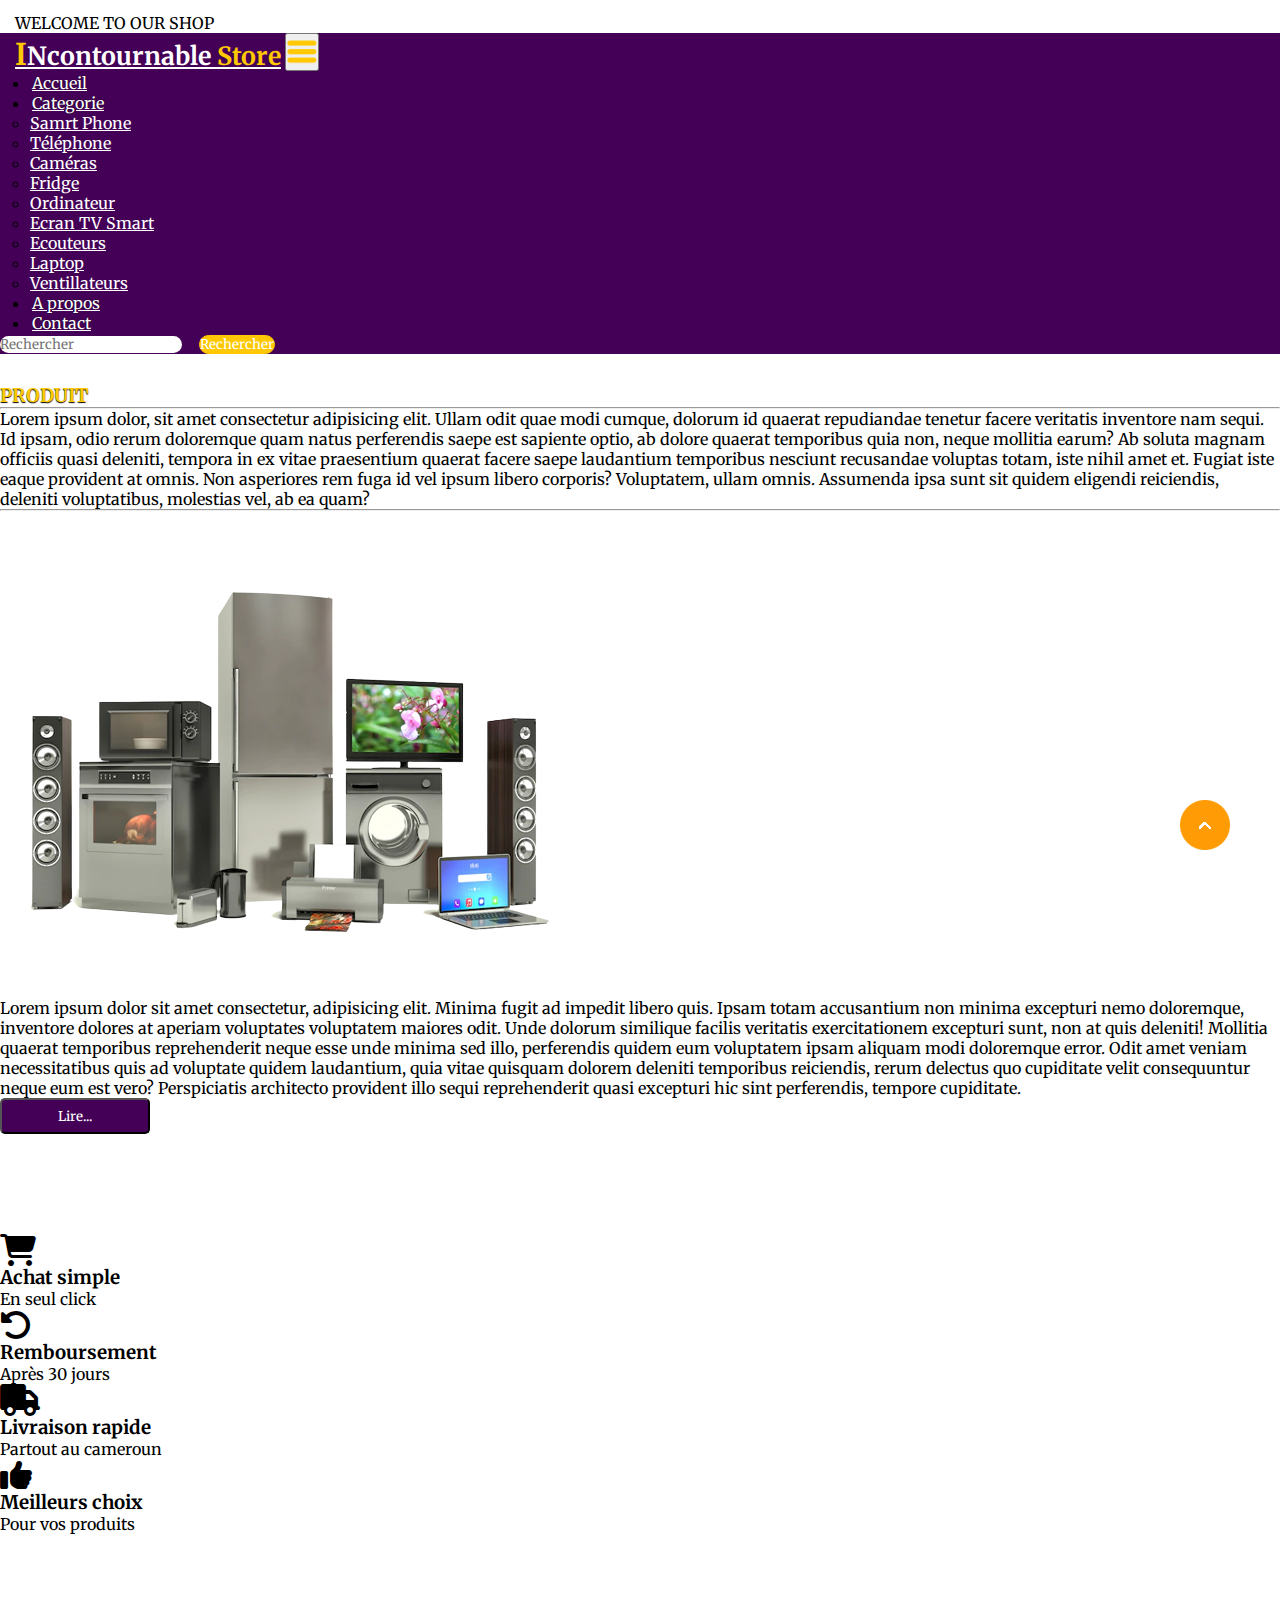
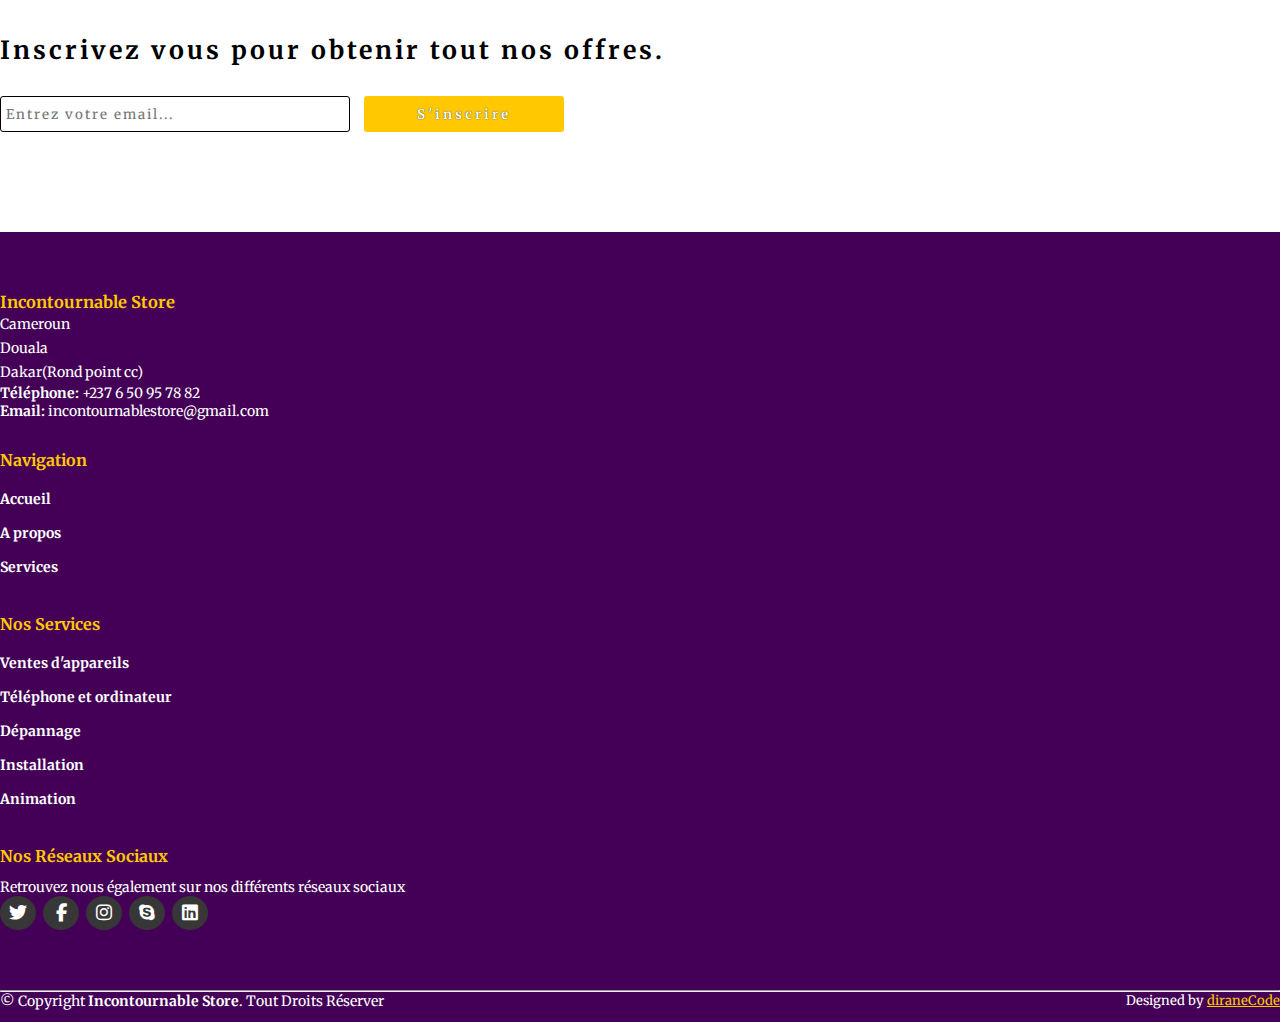
<file: about.html>
<!DOCTYPE html>
<html lang="en">
<head>
    <meta charset="UTF-8">
    <meta http-equiv="X-UA-Compatible" content="IE=edge">
    <meta name="viewport" content="width=device-width, initial-scale=1.0">
    <title>Electronic Shop</title>
    <link rel="stylesheet" href="style.css">
    <link rel="stylesheet" href="https://cdnjs.cloudflare.com/ajax/libs/font-awesome/6.2.0/css/all.min.css">
    <!-- bootstrap links -->
    <link href="https://cdn.jsdelivr.net/npm/bootstrap@5.0.2/dist/css/bootstrap.min.css" rel="stylesheet" integrity="sha384-EVSTQN3/azprG1Anm3QDgpJLIm9Nao0Yz1ztcQTwFspd3yD65VohhpuuCOmLASjC" crossorigin="anonymous">
    <!-- bootstrap links -->
    <!-- fonts links -->
    <link rel="preconnect" href="https://fonts.googleapis.com">
    <link rel="preconnect" href="https://fonts.gstatic.com" crossorigin>
    <link href="https://fonts.googleapis.com/css2?family=Merriweather&display=swap" rel="stylesheet">
    <!-- fonts links -->
</head>
<body>

    <!-- top navbar -->
    <div class="top-navbar">
        <p>WELCOME TO OUR SHOP</p>
    </div>
    <!-- top navbar -->

    <!-- navbar -->
    <nav class="navbar navbar-expand-lg" id="navbar">
      <div class="container-fluid">
        <a class="navbar-brand" href="index.html" id="logo"><span id="span1">I</span>Ncontournable <span>Store</span></a>
        <button class="navbar-toggler" type="button" data-bs-toggle="collapse" data-bs-target="#navbarSupportedContent" aria-controls="navbarSupportedContent" aria-expanded="false" aria-label="Toggle navigation">
          <span><img src="./images/menu.png" alt="" width="30px"></span>
        </button>
        <div class="collapse navbar-collapse" id="navbarSupportedContent">
          <ul class="navbar-nav me-auto mb-2 mb-lg-0">
            <li class="nav-item">
              <a class="nav-link active" aria-current="page" href="index.html">Accueil</a>
            </li>
            <li class="nav-item dropdown">
              <a class="nav-link dropdown-toggle" href="#" id="navbarDropdown" role="button" data-bs-toggle="dropdown" aria-expanded="false">
                Categorie
              </a>
              <ul class="dropdown-menu" aria-labelledby="navbarDropdown" style="background-color: rgb(67 0 86);">
                <li><a class="dropdown-item" href="#">Samrt Phone</a></li>
                <li><a class="dropdown-item" href="#">Téléphone</a></li>
                <li><a class="dropdown-item" href="#">Caméras</a></li>
                <li><a class="dropdown-item" href="#">Fridge</a></li>
                <li><a class="dropdown-item" href="#">Ordinateur</a></li>
                <li><a class="dropdown-item" href="#">Ecran TV Smart</a></li>
                <li><a class="dropdown-item" href="#">Ecouteurs</a></li>
                <li><a class="dropdown-item" href="#">Laptop</a></li>
                <li><a class="dropdown-item" href="#">Ventillateurs</a></li>
              </ul>
            </li>
            <li class="nav-item">
              <a class="nav-link" href="about.html">A propos</a>
            </li>
            <li class="nav-item">
              <a class="nav-link" href="contact.html">Contact</a>
            </li>
          </ul>
          <form class="d-flex" id="search">
            <input class="form-control me-2" type="search" placeholder="Rechercher" aria-label="Search">
            <button class="btn btn-outline-success" type="submit">Rechercher</button>
          </form>
        </div>
      </div>
    </nav>
  <!-- navbar -->
    






 
    <div class="container" id="about">
        <h3>PRODUIT</h3>
        <hr><p>Lorem ipsum dolor, sit amet consectetur adipisicing elit. Ullam odit quae modi cumque, dolorum id quaerat repudiandae tenetur facere veritatis inventore nam sequi. Id ipsam, odio rerum doloremque quam natus perferendis saepe est sapiente optio, ab dolore quaerat temporibus quia non, neque mollitia earum? Ab soluta magnam officiis quasi deleniti, tempora in ex vitae praesentium quaerat facere saepe laudantium temporibus nesciunt recusandae voluptas totam, iste nihil amet et. Fugiat iste eaque provident at omnis. Non asperiores rem fuga id vel ipsum libero corporis? Voluptatem, ullam omnis. Assumenda ipsa sunt sit quidem eligendi reiciendis, deleniti voluptatibus, molestias vel, ab ea quam?</p>
        <hr>
        <div class="row" style="margin-top: 50px;">
            <div class="col-md-5 py-3 py-md-0">
                <div class="card">
                    <img src="./images/background.png" alt="">
                </div>
            </div>
            <div class="col-md-7 py-3 py-md-0">
                <p>Lorem ipsum dolor sit amet consectetur, adipisicing elit. Minima fugit ad impedit libero quis. Ipsam totam accusantium non minima excepturi nemo doloremque, inventore dolores at aperiam voluptates voluptatem maiores odit. Unde dolorum similique facilis veritatis exercitationem excepturi sunt, non at quis deleniti! Mollitia quaerat temporibus reprehenderit neque esse unde minima sed illo, perferendis quidem eum voluptatem ipsam aliquam modi doloremque error. Odit amet veniam necessitatibus quis ad voluptate quidem laudantium, quia vitae quisquam dolorem deleniti temporibus reiciendis, rerum delectus quo cupiditate velit consequuntur neque eum est vero? Perspiciatis architecto provident illo sequi reprehenderit quasi excepturi hic sint perferendis, tempore cupiditate.</p>
                <button>Lire...</button>
            </div>
        </div>
    </div>








    <!-- offer -->
    <div class="container" id="offer">
      <div class="row">
        <div class="col-md-3 py-3 py-md-0">
          <i class="fa-solid fa-cart-shopping"></i>
          <h3>Achat simple</h3>
          <p>En seul click</p>
        </div>
        <div class="col-md-3 py-3 py-md-0">
          <i class="fa-solid fa-rotate-left"></i>
          <h3>Remboursement</h3>
          <p>Après 30 jours</p>
        </div>
        <div class="col-md-3 py-3 py-md-0">
          <i class="fa-solid fa-truck"></i>
          <h3>Livraison rapide</h3>
          <p>Partout au cameroun</p>
        </div>
        <div class="col-md-3 py-3 py-md-0">
          <i class="fa-solid fa-thumbs-up"></i>
          <h3>Meilleurs choix</h3>
          <p>Pour vos produits</p>
        </div>
      </div>
    </div>
    <!-- offer -->





    
     <!-- newslater -->
     <div class="container" id="newslater">
      <h3 class="text-center">Inscrivez vous pour obtenir tout nos offres.</h3>
      <div class="input text-center">
        <input type="text" placeholder="Entrez votre email...">
        <button id="subscribe">S'inscrire</button>
      </div>
    </div>
    <!-- newslater -->






        <!-- footer -->
        <footer id="footer">
          <div class="footer-top">
            <div class="container">
              <div class="row">
    
                <div class="col-lg-3 col-md-6 footer-contact">
                  <h3>Incontournable Store</h3>
                  <p>
                    Cameroun <br>
                    Douala <br>
                    Dakar(Rond point cc) <br>
                  </p>
                  <strong>Téléphone:</strong> +237 6 50 95 78 82 <br>
                  <strong>Email:</strong> incontournablestore@gmail.com <br>
                </div>
    
                <div class="col-lg-3 col-md-6 footer-links">
                  <h4>Navigation</h4>
                 <ul>
                  <li><a href="#">Accueil</a></li>
                  <li><a href="#">A propos</a></li>
                  <li><a href="#">Services</a></li>
                 </ul>
                </div>
    
    
    
               
    
                <div class="col-lg-3 col-md-6 footer-links">
                  <h4>Nos Services</h4>
    
                 <ul>
                  <li><a href="#">Ventes d'appareils</a></li>
                  <li><a href="#">Téléphone et ordinateur</a></li>
                  <li><a href="#">Dépannage</a></li>
                  <li><a href="#">Installation</a></li>
                  <li><a href="#">Animation</a></li>
                 </ul>
                </div>
    
                <div class="col-lg-3 col-md-6 footer-links">
                  <h4>Nos Réseaux Sociaux</h4>
                  <p>Retrouvez nous également sur nos différents réseaux sociaux</p>
    
                  <div class="socail-links mt-3">
                    <a href="#"><i class="fa-brands fa-twitter"></i></a>
                    <a href="#"><i class="fa-brands fa-facebook-f"></i></a>
                    <a href="#"><i class="fa-brands fa-instagram"></i></a>
                    <a href="#"><i class="fa-brands fa-skype"></i></a>
                    <a href="#"><i class="fa-brands fa-linkedin"></i></a>
                  </div>
                
                </div>
    
              </div>
            </div>
          </div>
          <hr>
          <div class="container py-4">
            <div class="copyright">
              &copy; Copyright <strong><span>Incontournable Store</span></strong>. Tout Droits Réserver
            </div>
            <div class="credits">
              Designed by <a href="#">diraneCode</a>
            </div>
          </div>
        </footer>
        <!-- footer -->







    <a href="#" class="arrow"><i><img src="./images/arrow.png" alt=""></i></a>













    <script src="https://cdn.jsdelivr.net/npm/bootstrap@5.0.2/dist/js/bootstrap.bundle.min.js" integrity="sha384-MrcW6ZMFYlzcLA8Nl+NtUVF0sA7MsXsP1UyJoMp4YLEuNSfAP+JcXn/tWtIaxVXM" crossorigin="anonymous"></script>

</body>
</html>
</file>
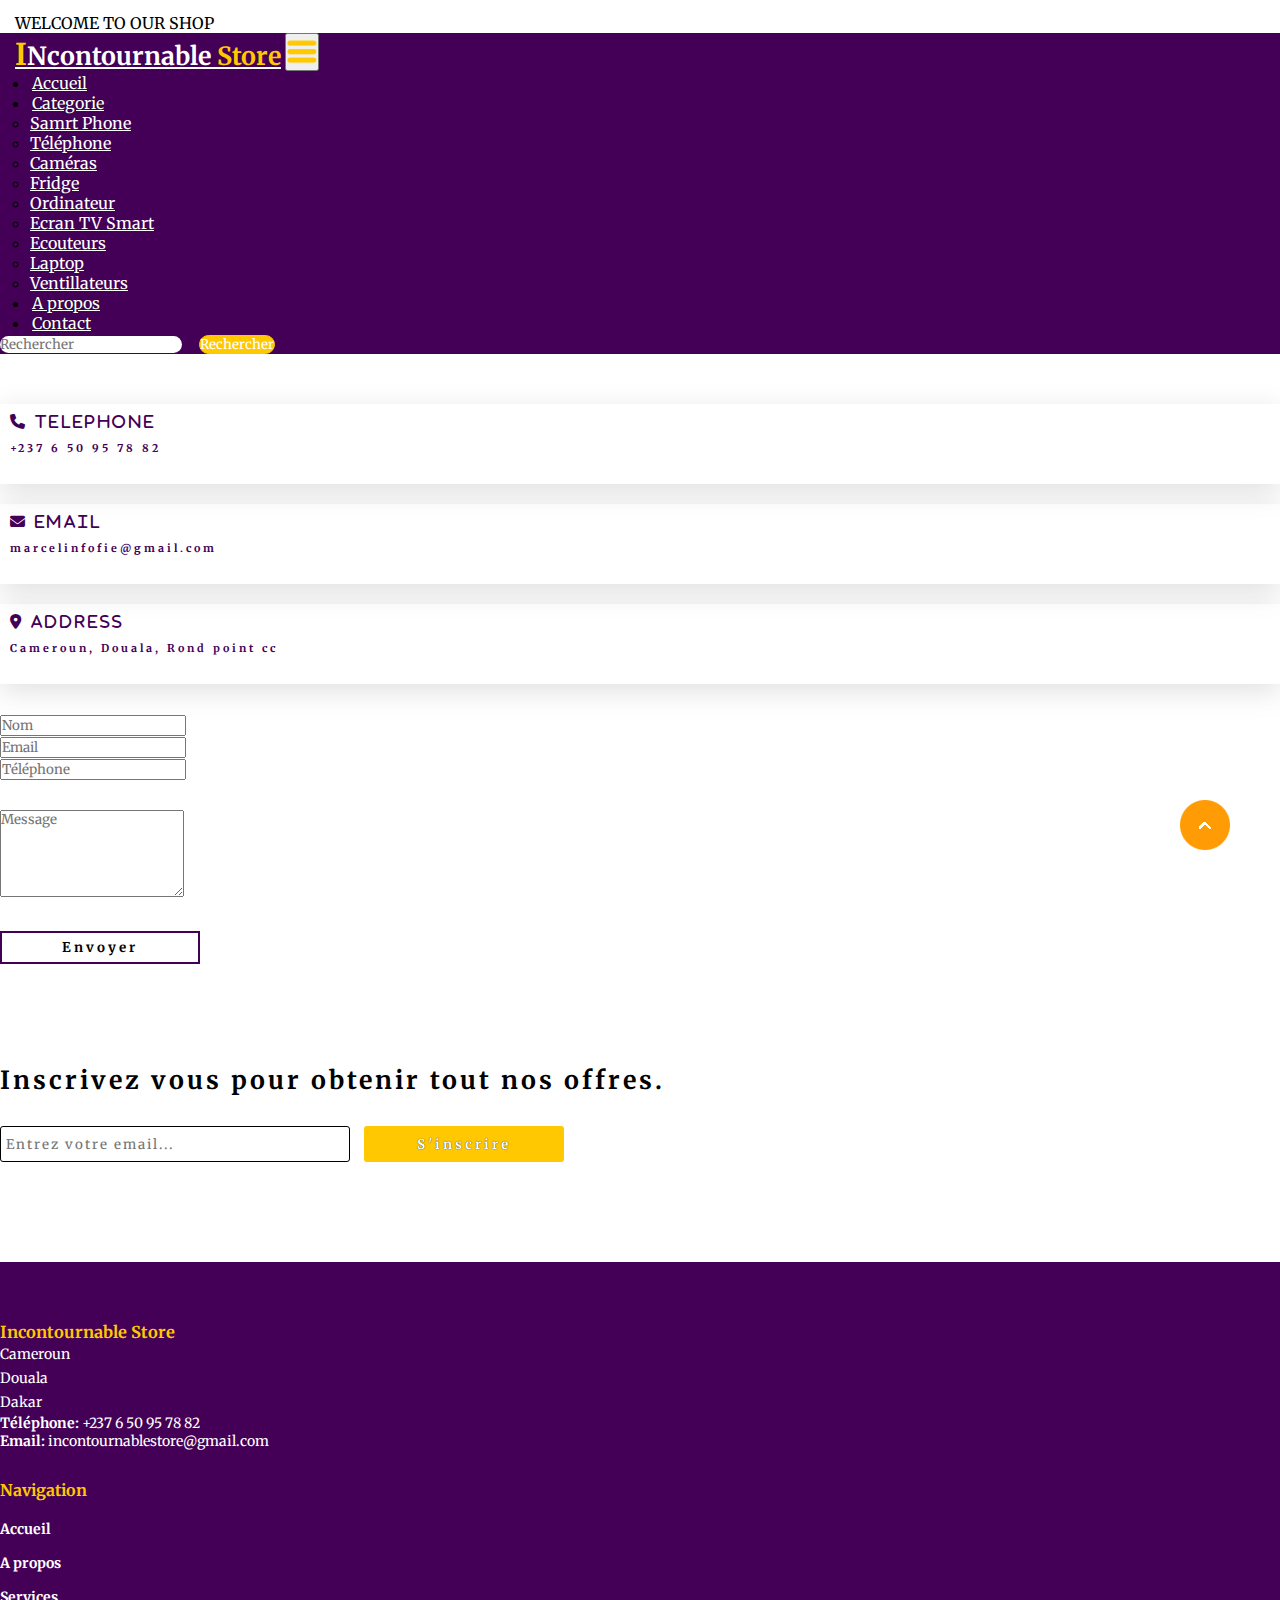
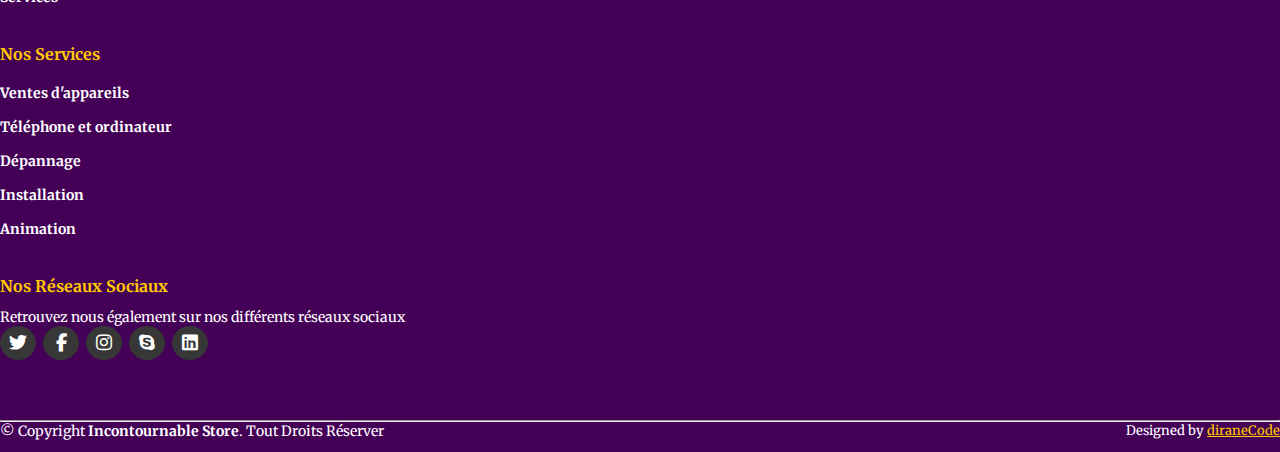
<file: contact.html>
<!DOCTYPE html>
<html lang="en">
<head>
    <meta charset="UTF-8">
    <meta http-equiv="X-UA-Compatible" content="IE=edge">
    <meta name="viewport" content="width=device-width, initial-scale=1.0">
    <title>Electronic Shop</title>
    <link rel="stylesheet" href="style.css">
    <link rel="stylesheet" href="https://cdnjs.cloudflare.com/ajax/libs/font-awesome/6.2.0/css/all.min.css">
    <!-- bootstrap links -->
    <link href="https://cdn.jsdelivr.net/npm/bootstrap@5.0.2/dist/css/bootstrap.min.css" rel="stylesheet" integrity="sha384-EVSTQN3/azprG1Anm3QDgpJLIm9Nao0Yz1ztcQTwFspd3yD65VohhpuuCOmLASjC" crossorigin="anonymous">
    <!-- bootstrap links -->
    <!-- fonts links -->
    <link rel="preconnect" href="https://fonts.googleapis.com">
    <link rel="preconnect" href="https://fonts.gstatic.com" crossorigin>
    <link href="https://fonts.googleapis.com/css2?family=Merriweather&display=swap" rel="stylesheet">
    <!-- fonts links -->
</head>
<body>

    <!-- top navbar -->
    <div class="top-navbar">
        <p>WELCOME TO OUR SHOP</p>
    </div>
    <!-- top navbar -->

    <!-- navbar -->
    <nav class="navbar navbar-expand-lg" id="navbar">
      <div class="container-fluid">
        <a class="navbar-brand" href="index.html" id="logo"><span id="span1">I</span>Ncontournable <span>Store</span></a>
        <button class="navbar-toggler" type="button" data-bs-toggle="collapse" data-bs-target="#navbarSupportedContent" aria-controls="navbarSupportedContent" aria-expanded="false" aria-label="Toggle navigation">
          <span><img src="./images/menu.png" alt="" width="30px"></span>
        </button>
        <div class="collapse navbar-collapse" id="navbarSupportedContent">
          <ul class="navbar-nav me-auto mb-2 mb-lg-0">
            <li class="nav-item">
              <a class="nav-link active" aria-current="page" href="index.html">Accueil</a>
            </li>
            <li class="nav-item dropdown">
              <a class="nav-link dropdown-toggle" href="#" id="navbarDropdown" role="button" data-bs-toggle="dropdown" aria-expanded="false">
                Categorie
              </a>
              <ul class="dropdown-menu" aria-labelledby="navbarDropdown" style="background-color: rgb(67 0 86);">
                <li><a class="dropdown-item" href="#">Samrt Phone</a></li>
                <li><a class="dropdown-item" href="#">Téléphone</a></li>
                <li><a class="dropdown-item" href="#">Caméras</a></li>
                <li><a class="dropdown-item" href="#">Fridge</a></li>
                <li><a class="dropdown-item" href="#">Ordinateur</a></li>
                <li><a class="dropdown-item" href="#">Ecran TV Smart</a></li>
                <li><a class="dropdown-item" href="#">Ecouteurs</a></li>
                <li><a class="dropdown-item" href="#">Laptop</a></li>
                <li><a class="dropdown-item" href="#">Ventillateurs</a></li>
              </ul>
            </li>
            <li class="nav-item">
              <a class="nav-link" href="about.html">A propos</a>
            </li>
            <li class="nav-item">
              <a class="nav-link" href="contact.html">Contact</a>
            </li>
          </ul>
          <form class="d-flex" id="search">
            <input class="form-control me-2" type="search" placeholder="Rechercher" aria-label="Search">
            <button class="btn btn-outline-success" type="submit">Rechercher</button>
          </form>
        </div>
      </div>
    </nav>
  <!-- navbar -->
    






    
   
    <div class="container" id="contact">
        <div class="row" style="margin-top: 50px;">
            <div class="col-md-4 py-3 py-md-0">
                <div class="card">
                    <i class="fas fa-phone"> TElEphone</i>
                    <h6>+237 6 50 95 78 82</h6>
                </div>
            </div>
            <div class="col-md-4 py-3 py-md-0">
                <div class="card">
                    <i class="fas fa-envelope"> Email</i>
                    <h6>marcelinfofie@gmail.com</h6>
                </div>
            </div>
            <div class="col-md-4 py-3 py-md-0">
                <div class="card">
                    <i class="fas fa-location-dot"> Address</i>
                    <h6>Cameroun, Douala, Rond point cc</h6>
                </div>
            </div>
        </div>
        <div class="row" style="margin-top: 30px;">
            <div class="col-md-4 py-3 py-md-0">
                <input type="text" class="form-control form-control" placeholder="Nom">
            </div>
            <div class="col-md-4 py-3 py-md-0">
                <input type="text" class="form-control form-control" placeholder="Email">
            </div>
            <div class="col-md-4 py-3 py-md-0">
                <input type="text" class="form-control form-control" placeholder="Téléphone">
            </div>
            <div class="form-group" style="margin-top: 30px;">
                <textarea class="form-control" id="" rows="5" placeholder="Message"></textarea>
            </div>
            <div class="messagebtn text-center"><button>Envoyer</button></div>
        </div>
    </div>





    
     <!-- newslater -->
     <div class="container" id="newslater">
      <h3 class="text-center">Inscrivez vous pour obtenir tout nos offres.</h3>
      <div class="input text-center">
        <input type="text" placeholder="Entrez votre email...">
        <button id="subscribe">S'inscrire</button>
      </div>
    </div>
    <!-- newslater -->






        <!-- footer -->
        <footer id="footer">
          <div class="footer-top">
            <div class="container">
              <div class="row">
    
                <div class="col-lg-3 col-md-6 footer-contact">
                  <h3>Incontournable Store</h3>
                  <p>
                    Cameroun <br>
                    Douala <br>
                    Dakar <br>
                  </p>
                  <strong>Téléphone:</strong> +237 6 50 95 78 82 <br>
                  <strong>Email:</strong> incontournablestore@gmail.com <br>
                </div>
    
                <div class="col-lg-3 col-md-6 footer-links">
                  <h4>Navigation</h4>
                 <ul>
                  <li><a href="#">Accueil</a></li>
                  <li><a href="#">A propos</a></li>
                  <li><a href="#">Services</a></li>
                 </ul>
                </div>
    
    
    
               
    
                <div class="col-lg-3 col-md-6 footer-links">
                  <h4>Nos Services</h4>
    
                 <ul>
                  <li><a href="#">Ventes d'appareils</a></li>
                  <li><a href="#">Téléphone et ordinateur</a></li>
                  <li><a href="#">Dépannage</a></li>
                  <li><a href="#">Installation</a></li>
                  <li><a href="#">Animation</a></li>
                 </ul>
                </div>
    
                <div class="col-lg-3 col-md-6 footer-links">
                  <h4>Nos Réseaux Sociaux</h4>
                  <p>Retrouvez nous également sur nos différents réseaux sociaux</p>
    
                  <div class="socail-links mt-3">
                    <a href="#"><i class="fa-brands fa-twitter"></i></a>
                    <a href="#"><i class="fa-brands fa-facebook-f"></i></a>
                    <a href="#"><i class="fa-brands fa-instagram"></i></a>
                    <a href="#"><i class="fa-brands fa-skype"></i></a>
                    <a href="#"><i class="fa-brands fa-linkedin"></i></a>
                  </div>
                
                </div>
    
              </div>
            </div>
          </div>
          <hr>
          <div class="container py-4">
            <div class="copyright">
              &copy; Copyright <strong><span>Incontournable Store</span></strong>. Tout Droits Réserver
            </div>
            <div class="credits">
              Designed by <a href="#">diraneCode</a>
            </div>
          </div>
        </footer>
        <!-- footer -->







    <a href="#" class="arrow"><i><img src="./images/arrow.png" alt=""></i></a>













    <script src="https://cdn.jsdelivr.net/npm/bootstrap@5.0.2/dist/js/bootstrap.bundle.min.js" integrity="sha384-MrcW6ZMFYlzcLA8Nl+NtUVF0sA7MsXsP1UyJoMp4YLEuNSfAP+JcXn/tWtIaxVXM" crossorigin="anonymous"></script>

</body>
</html>
</file>
<file: style.css>
*{
    margin: 0;
    padding: 0;
    box-sizing: border-box;
    outline: none;
    font-family: 'Merriweather', serif;
}
/* top navbar */
.top-navbar{
    display: flex;
    justify-content: space-between;
}
.top-navbar p{
    margin-top: 13px;
    margin-left: 15px;
}
.top-navbar .icons{
    margin-top: 13px;
    margin-right: 15px;
}
.top-navbar a{
    text-decoration: none;
    color: black;
    margin-left: 10px;
}
.top-navbar a img{
    margin-bottom: 3px;
}
.top-navbar a:hover{
    color: black;
}
@media screen and (max-width:400px){
    .top-navbar a{
        font-size: 13px;
    }
    .top-navbar a img{
        width: 15px;
    }
    .top-navbar p{
        font-size: 13px;
    }
}
@media screen and (max-width:320px){
    .top-navbar a{
        font-size: 10px;
    }
    .top-navbar a img{
        width: 13px;
    }
    .top-navbar p{
        font-size: 10px;
    }
}
@media screen and (max-width:318px){
    .top-navbar a{
        font-size: 8px;
        margin-left: 0;
    }
    .top-navbar a img{
        width: 10px;
        margin-left: 0;
    }
    .top-navbar p{
        font-size: 10px;
        margin-top: 20px;
    }
}
/* top navbar */

/* navbar */
#navbar{
    background-color: rgb(67 0 86);
}
#logo{
    margin-left: 15px;
    color: white;
    font-size: 25px;
    font-weight: bold;
    margin-bottom: 6px;
}
#logo span{
    color: #ffc800;
}
#logo #span1{
    font-size: 30px;
}
.navbar-nav{
    margin-left: 20px;
}
.nav-item{
    margin-left: 10px;
}
.nav-item .nav-link{
    color: white;
    margin-left: 2px;
    text-shadow: 0px 0px 1px black;
    transition: 0.5s ease;
}
.nav-item .nav-link:hover{
    color: #ffc800;
}
.dropdown-menu li a{
    color: white;
    transition: 0.5s ease;
}
.dropdown-menu li a:hover{
    background-color: rgb(67 0 86);
    color: #ffc800;
}
#search input{
    border-radius: 50px;
    border: none;
}
#search button{
    border-radius: 50px;
    color: white;
    border: 1px solid #ffc800;
    background-color: #ffc800;
}
/* navbar */




/* home content */
.home{
    width: 100%;
    height: 80vh;
    display: flex;
    align-items: center;
    justify-content: center;
    flex-wrap: wrap;
    position: relative;
    background-color: #a9a9a92b;
    z-index: 0;
}
.home .img{
    flex: 1 1 300px;
}
.home .img img{
    margin-top: 30px;
    width: 100%;
}
.home .content{
    flex: 1 1 400px;
    margin-top: 20px;
}
.content h1{
    color: rgb(67 0 86);
    font-weight: bold;
    margin-left: 23px;
    font-size: 55px;
    text-shadow: -1px 1px 1px black;
}
.content h1 span{
    color: rgb(67 0 86);
    text-shadow: 1px 1px 1px black;
}
#span2{
    color: #ffc800;
}
.content p{
    margin-left: 23px;
}
.btn{
    margin-left: 13px;
}
.btn button{
    width: 150px;
    height: 32px;
    letter-spacing: 3px;
    background-color: rgb(67 0 86);
    color: white;
    border-radius: 5px;
    border: none;
    transition: 0.5s ease;
    cursor: pointer;
}
.btn button:hover{
    background-color: #ffc800;
    color: black;
    border: none;
}
@media screen and (max-width:1200px){
    .home{
        height: 90vh;
    }
}
@media screen and (max-width:799px){
    .home{
        height: 140vh;
    }
}
@media screen and (max-width:550px){
    .home{
        height: 110vh;
    }
}
@media screen and (max-width:420px){
   .content h1{
    font-size: 45px;
   }
}
@media screen and (max-width:320px){
   .content h1{
    font-size: 36px;
   }
}
/* home content */








/* product cards */
#product-cards{
    margin-top: 100px;
}
#product-cards .card:hover img{
    transition: all 0.5s ease-in-out;
    transform: scale(1.1);
    box-shadow: 0 0 5px rgba(0, 0, 0, 0.8);
    border-radius: 10px;
}
#product-cards h1{
    color: #ffc800;
    text-shadow: 1px 1px 1px black;
    border-bottom: 2px solid #ffc800;
}
#product-cards .card h3{
    font-size: 20px;
    color: black;
}
#product-cards .card p{
    font-size: 12px;
    margin-top: 5px;
    color: black;
}
.star i{
    margin-left: 5px;
    font-size: 13px;
}
.checked{
    color: #ffc800;
}
#product-cards .card h2{
    font-size: 20px;
    color: black;
    margin-top: 20px;
}
#product-cards .card h2 span{
    float: right;
    color: black;
    cursor: pointer;
}
@media screen and (max-width:1000px){
    #product-cards .card h3{
        font-size: 15px;
    }
}
/* product cards */








/* other cards */
#other-cards{
    margin-top: 30px;
}
#other-cards .card{
    background-color: #a9a9a92b;
}
#other-cards .card h3{
    margin-top: 30px;
    color: black;
    margin-left: 10px;
    letter-spacing: 3px;
}
#other-cards .card h5{
    margin-top: 15px;
    font-weight: 100;
    font-size: 18px;
    color: black;
    margin-left: 10px;
    letter-spacing: 3px;
    border-bottom: 2px solid black;
    width: 220px;
}
#other-cards .card p{
    margin-top: 10px;
    font-weight: 100;
    font-size: 15px;
    color: black;
    margin-left: 10px;
    letter-spacing: 3px;
}
#shopnow{
    width: 130px;
    height: 30px;
    margin-top: 10px;
    margin-left: 10px;
    letter-spacing: 3px;
    color: white;
    background-color: black;
    font-weight: bold;
    border: none;
    cursor: pointer;
}

@media screen and (max-width:1000px){
    #other-cards .card h3{
        margin-top: 5px;
        font-size: 20px;
    }
    #other-cards .card h5{
        margin-top: 5px;
        font-size: 15px;
    }
    #other-cards .card p{
        margin-top: 0px;
    }
    #shopnow{
        margin-top: 0px;
        width: 120px;
        height: 30px;
        font-size: 16px;
    }
}
/* other cards */






/* banner */
.banner{
    margin-top: 60px;
    width: 100%;
    height: 80vh;
    display: flex;
    align-items: center;
    justify-content: center;
    flex-wrap: wrap;
    position: relative;
    background-color: #a9a9a92b;
    z-index: 0;
}
.banner .img{
    flex: 1 1 300px;
}
.banner .img img{
    margin-top: 30px;
    width: 100%;
}
.banner .content{
    flex: 1 1 400px;
    margin-top: 20px;
}
.banner .content h1{
    color: rgb(67 0 86);
    font-weight: bold;
    margin-left: 23px;
    font-size: 55px;
    text-shadow: -1px 1px 1px black;
}
.banner .content h1 span{
    color: rgb(67 0 86);
    text-shadow: 1px 1px 1px black;
}
#span2{
    color: #ffc800;
}
.banner .content p{
    margin-left: 23px;
}
.btn{
    margin-left: 13px;
}
.btn button{
    width: 150px;
    height: 32px;
    letter-spacing: 3px;
    background-color: rgb(67 0 86);
    color: white;
    border-radius: 5px;
    border: none;
    transition: 0.5s ease;
    cursor: pointer;
}
.btn button:hover{
    background-color: #ffc800;
    color: black;
    border: none;
}
@media screen and (max-width:1200px){
    .banner{
        height: 90vh;
    }
}
@media screen and (max-width:799px){
    .banner{
        height: 140vh;
    }
}
@media screen and (max-width:550px){
    .banner{
        height: 110vh;
    }
}
@media screen and (max-width:420px){
   .banner .content h1{
    font-size: 45px;
   }
}
@media screen and (max-width:320px){
   .banner .content h1{
    font-size: 36px;
   }
}
/* banner */









/* other cards */
#other{
    margin-top: 50px;
}
#other .card{
    box-shadow: rgba(17,12,46, 0.15) 0px 48px 100px 0px;
}
#other .card h3{
    margin-top: 10px;
    color: white;
    text-shadow: 1px 1px 1px black;
    letter-spacing: 3px;
    font-weight: bold;
}
#other .card p{
    margin-top: 10px;
    color: white;
    text-shadow: 0px 1px 1px black;
    letter-spacing: 3px;
    font-weight: bold;
}
/* other cards */




/* offer */
#offer{
    margin-top: 100px;
}
#offer i{
    font-size: 32px;
    color: black;
}
/* offer */




/* newslater */
#newslater{
    margin-top: 100px;
}
#newslater h3{
    font-size: 25px;
    letter-spacing: 3px;
}
.input{
    margin-top: 30px;
}
.input input{
    width: 350px;
    height: 36px;
    letter-spacing: 2px;
    border-radius: 3px;
    border:  1px solid black;
    padding-left: 5px;
}
#subscribe{
    width: 200px;
    height: 36px;
    margin-left: 10px;
    border-radius: 3px;
    border: none;
    background-color: #ffc800;
    color: white;
    letter-spacing: 3px;
    font-weight: bold;
    text-shadow: 0px 0px 1px black;
}
@media screen and (max-width:465px){
    .input input{
        width: 280px;
    }
    #subscribe{
        margin-top: 10px;
    }
}
@media screen and (max-width:250px){
    .input input{
        width: 150px;
    }
    #subscribe{
        width: 150px;
    }
}
/* newslater */




/* footer */
#footer{
    padding: 0 0 30px 0px;
    color: white;
    font-size: 14px;
    background-color: rgb(67 0 86);
    margin-top: 100px;
}
#footer .footer-top{
    padding: 60px 0 30px 0;
    background-color: rgb(67 0 86);
    color: white;
}
#footer .footer-top .footer-contact{
    margin-bottom: 30px;
}
#footer .footer-top .footer-contact h3{
    color: #ffc800;
}
#footer .footer-top .footer-contact h4{
    font-size: 22px;
    margin: 0 0 30px 0;
    padding: 2px 0 2px 0;
    line-height: 1;
    font-weight: 700;
}
#footer .footer-top .footer-contact p{
    font-size: 14px;
    line-height: 24px;
    margin-bottom: 0;
    color: white;
}
#footer .footer-top h4{
    font-size: 16px;
    font-weight: bold;
    position: relative;
    padding-bottom: 12px;
}
#footer .footer-top .footer-links{
    margin-bottom: 30px;
    margin-top: 10px;
}
#footer .footer-top .footer-links h4{
    color: #ffc800;
}
#footer .footer-top .footer-links ul{
    list-style: none;
    padding: 0;
    margin: 0;
}
#footer .footer-top .footer-links ul li{
    padding: 10px 0;
    display: flex;
    align-items: center;
}
#footer .footer-top .footer-links ul li a{
    text-decoration: none;
    color: white;
    display: inline-block;
    line-height: 1;
    font-weight: bold;
    transition: 0.5s ease;
}
#footer .footer-top .footer-links ul li a:hover{
    color: #ffc800;
}
#footer .footer-top .socail-links a{
    font-size: 18px;
    display: inline-block;
    text-decoration: none;
    background-color: #373737;
    color: white;
    line-height: 1;
    padding: 8px 0;
    margin-right: 4px;
    border-radius: 50%;
    text-align: center;
    width: 36px;
    transition: 0.5s ease;
}
#footer .footer-top .socail-links a:hover{
    background-color: #ffc800;
    color: white;
}
#footer .copyright{
    text-align: center;
    float: left;
}
#footer .credits{
    float: right;
    text-align: center;
    font-size: 13px;
}
#footer .credits a{
    color: #ffc800;
}
/* footer */




html{
    scroll-behavior: smooth;
}
.arrow{
    position: fixed;
    width: 50px;
    height: 50px;
    bottom: 50px;
    right: 50px;
    text-decoration: none;
    text-align: center;
    line-height: 50px;
}





/* login */
#login{
    width: 65%;
    height: 70vh;
    background-color: rgb(67 0 86);
    margin-top: 35px;
    border-radius: 10px;
    box-shadow: rgba(17,12, 46, 0.15) 0px 48px 100px 0px;
}
#side1 h3{
    color: #ffc800;
    font-weight: bold;
    margin-top: 200px;
}
#side2{
    background-color: white;
    height: 70vh;
    border-radius: 10px;
}
#side2 h3{
    margin-top: 30px;
    color: #ffc800;
    font-weight: bold;
    text-shadow: 0px 1px 1px black;
}
.input2 input{
    margin-top: 15px;
    width: 300px;
    border: none;
    border-bottom: 2px solid #ffc800;
}
.input2 input ::placeholder{
    font-weight: bold;
}
#btnlogin{
    padding-top: 10px;
}
#btnlogin a{
    padding: 10px;
    text-decoration: none;
    border-radius: 15px;
    background-color: #ffc800;
    color: white;
    font-weight: bold;
    border: none;
    text-shadow: 0px 0px 1px black;
}
#side2 p{
    margin-top: 10px;
}
@media screen and (max-width:991px){
    .input2 input{
        width: 250px;
    }
}
@media screen and (max-width:765px){
    .input2 input{
        width: 260px;
    }
    #side2{
        height: 60vh;
    }
}
/* login */




/* about */
#about{
    margin-top: 30px;
}
#about h3{
    font-weight: bold;
    color: #ffc800;
    text-shadow: 0px 1px 1px black;
}
#about button{
    width: 150px;
    height: 36px;
    color: white;
    background-color: rgb(67 0 86);
    border-radius: 5px;
    cursor: pointer;
}
/* about */





/* contact */
#contact{
    margin-top: 50px;
}
#contact .card{
    height: 80px;
    margin-top: 20px;
    box-shadow: rgba(100, 100, 111 ,0.2) 0px 7px 29px 0px;
}
#contact .card i{
    margin-top: 10px;
    margin-left: 10px;
    font-size: 15px;
    color: rgb(67 0 86);
    font-weight: bold;
    letter-spacing: 3px;
}
#contact .card h6{
    margin-left: 10px;
    margin-top: 10px;
    letter-spacing: 3px;
    font-weight: bold;
    color: rgb(67 0 86);
}
.messagebtn button{
    margin-top: 30px;
    width: 200px;
    height: 33px;
    background: transparent;
    border: 2px solid rgb(67 0 86);
    font-weight: bold;
    letter-spacing: 3px;
    transition: 0.5s ease;
    cursor: pointer;
}
.messagebtn button:hover{
    background-color: rgb(67 0 86);
    color: white;
}
/* contact */
</file>
